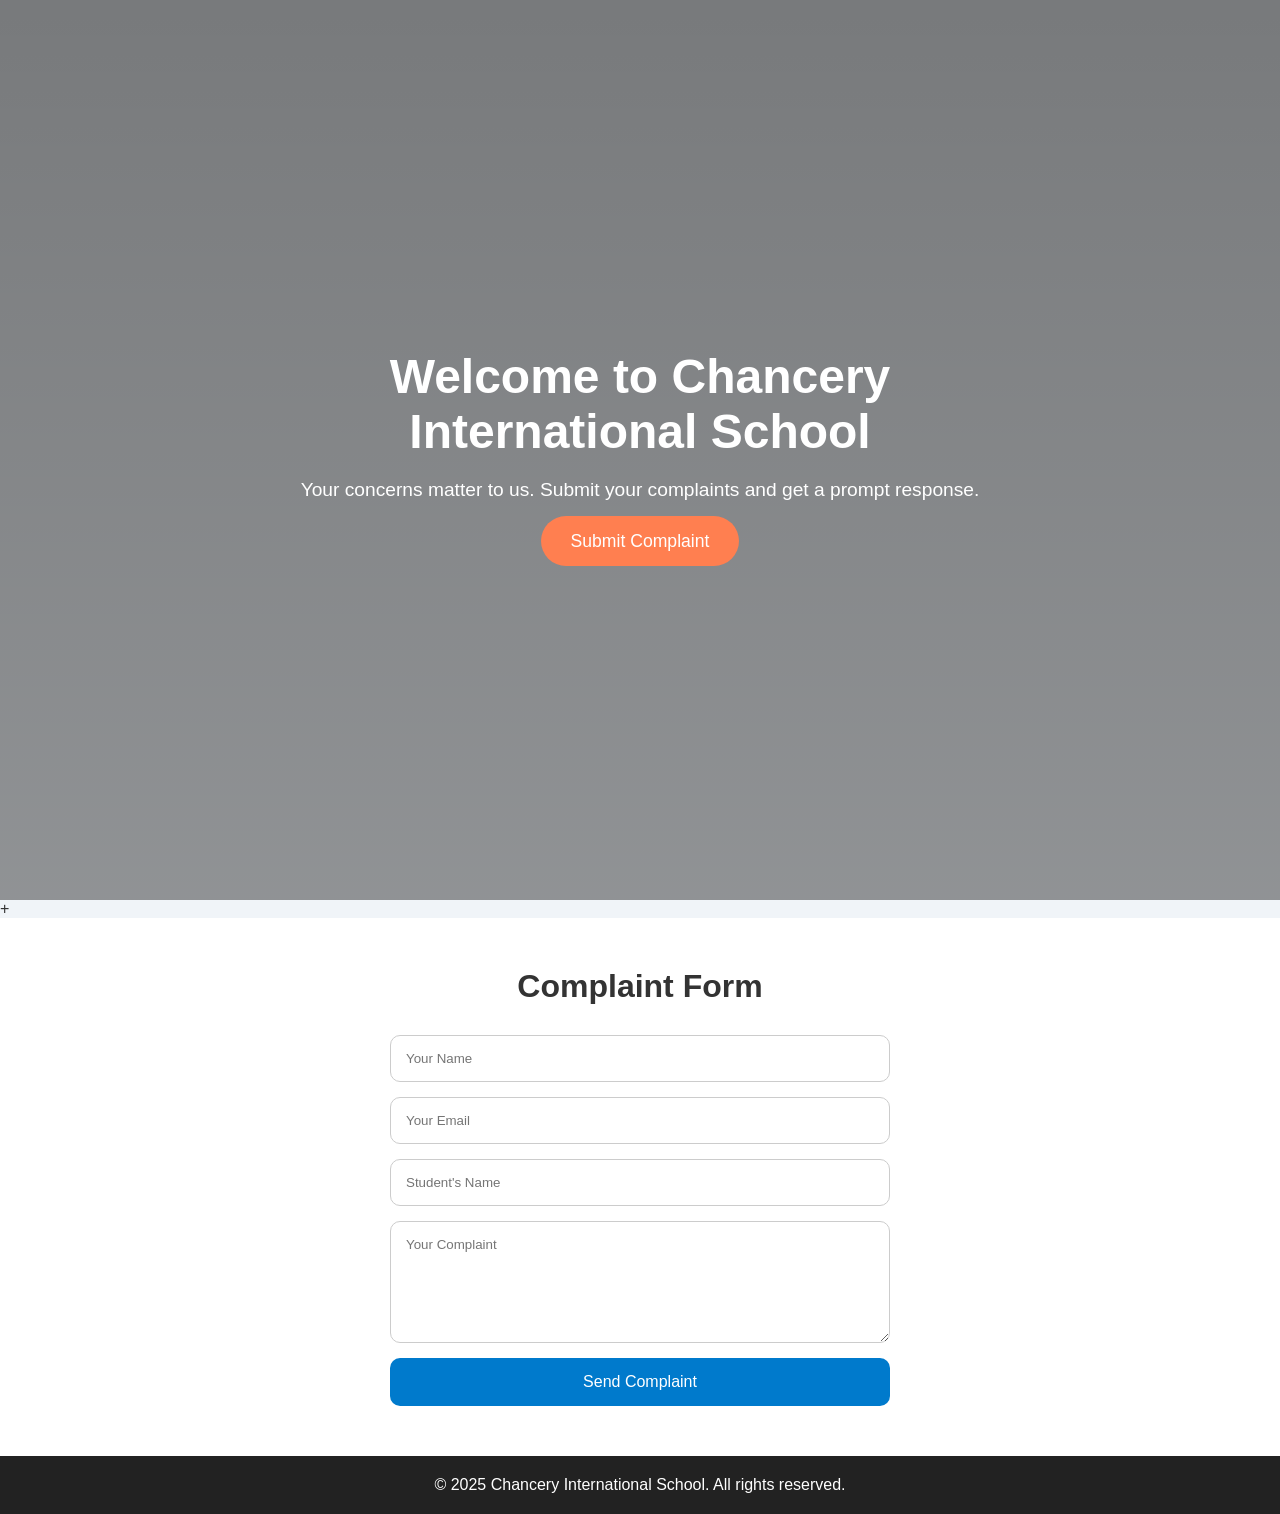
<file: Index.html>
<!DOCTYPE html>
<html lang="en">

<head>
  <meta charset="UTF-8" />
  <meta name="viewport" content="width=device-width, initial-scale=1.0" />
  <title>Chancery Intl School | Complaint Portal</title>
  <link rel="stylesheet" href="style.css" />
</head>

<body>
  <header class="hero">
    <div class="hero-content">
      <h1>Welcome to Chancery International School</h1>
      <p>Your concerns matter to us. Submit your complaints and get a prompt response.</p>
      <a href="#complaint-form" class="cta-button">Submit Complaint</a>
    </div>
  </header>+

  <section id="complaint-form" class="form-section">
    <h2>Complaint Form</h2>
    <form id="contact-form" action="https://formspree.io/f/mrbkrejn" method="POST">
      <input type="text" name="parent_name" placeholder="Your Name" required />
      <input type="email" name="parent_email" placeholder="Your Email" required />
      <input type="text" name="student_name" placeholder="Student's Name" required />
      <textarea name="message" rows="6" placeholder="Your Complaint" required></textarea>
      <button type="submit">Send Complaint</button>
    </form>
    <p id="status-msg"></p>
  </section>

  <footer>
    <p>&copy; 2025 Chancery International School. All rights reserved.</p>
  </footer>

  <script src="script.js"></script>
</body>

</html>
</file>
<file: style.css>
* {
  box-sizing: border-box;
  margin: 0;
  padding: 0;
  font-family: "Segoe UI", sans-serif;

}

body {
  background-color: #f0f4f8;
  color: #333; 
}
html{
  scroll-behavior: smooth;
}
.hero {
  background: linear-gradient(rgba(0,0,0,0.5), rgba(0,0,0,0.4)), url('https://images.unsplash.com/photo-1588072432836-e10032774350') no-repeat center center/cover;
  height: 100vh;
  color: white;
  display: flex;
  align-items: center;
  justify-content: center;
  text-align: center;
}

.hero-content {
  max-width: 700px;
}

.hero h1 {
  font-size: 3em;
  margin-bottom: 20px;
}

.hero p {
  font-size: 1.2em;
  margin-bottom: 30px;
}

.cta-button {
  background-color: #ff7f50;
  color: white;
  padding: 15px 30px;
  border: none;
  text-decoration: none;
  font-size: 1.1em;
  border-radius: 25px;
  transition: background 0.3s;
}

.cta-button:hover {
  background-color: #ff4d00;
}

.form-section {
  padding: 50px 20px;
  background: #fff;
  text-align: center;
}

.form-section h2 {
  margin-bottom: 30px;
  font-size: 2em;
}

form {
  max-width: 500px;
  margin: auto;
  display: flex;
  flex-direction: column;
}

form input,
form textarea {
  padding: 15px;
  margin-bottom: 15px;
  border: 1px solid #ccc;
  border-radius: 10px;
}

form button {
  background-color: #007acc;
  color: white;
  padding: 15px;
  font-size: 1em;
  border: none;
  border-radius: 10px;
  cursor: pointer;
}

form button:hover {
  background-color: #005fa3;
}

footer {
  padding: 20px;
  text-align: center;
  background: #222;
  color: white;
}
</file>
<file: Chancery form/style.css>
* {
  box-sizing: border-box;
  margin: 0;
  padding: 0;
  font-family: "Segoe UI", sans-serif;

}

body {
  background-color: #f0f4f8;
  color: #333; 
}
html{
  scroll-behavior: smooth;
}
.hero {
  background: linear-gradient(rgba(0,0,0,0.5), rgba(0,0,0,0.4)), url('https://images.unsplash.com/photo-1588072432836-e10032774350') no-repeat center center/cover;
  height: 100vh;
  color: white;
  display: flex;
  align-items: center;
  justify-content: center;
  text-align: center;
}

.hero-content {
  max-width: 700px;
}

.hero h1 {
  font-size: 3em;
  margin-bottom: 20px;
}

.hero p {
  font-size: 1.2em;
  margin-bottom: 30px;
}

.cta-button {
  background-color: #ff7f50;
  color: white;
  padding: 15px 30px;
  border: none;
  text-decoration: none;
  font-size: 1.1em;
  border-radius: 25px;
  transition: background 0.3s;
}

.cta-button:hover {
  background-color: #ff4d00;
}

.form-section {
  padding: 50px 20px;
  background: #fff;
  text-align: center;
}

.form-section h2 {
  margin-bottom: 30px;
  font-size: 2em;
}

form {
  max-width: 500px;
  margin: auto;
  display: flex;
  flex-direction: column;
}

form input,
form textarea {
  padding: 15px;
  margin-bottom: 15px;
  border: 1px solid #ccc;
  border-radius: 10px;
}

form button {
  background-color: #007acc;
  color: white;
  padding: 15px;
  font-size: 1em;
  border: none;
  border-radius: 10px;
  cursor: pointer;
}

form button:hover {
  background-color: #005fa3;
}

footer {
  padding: 20px;
  text-align: center;
  background: #222;
  color: white;
}
</file>
